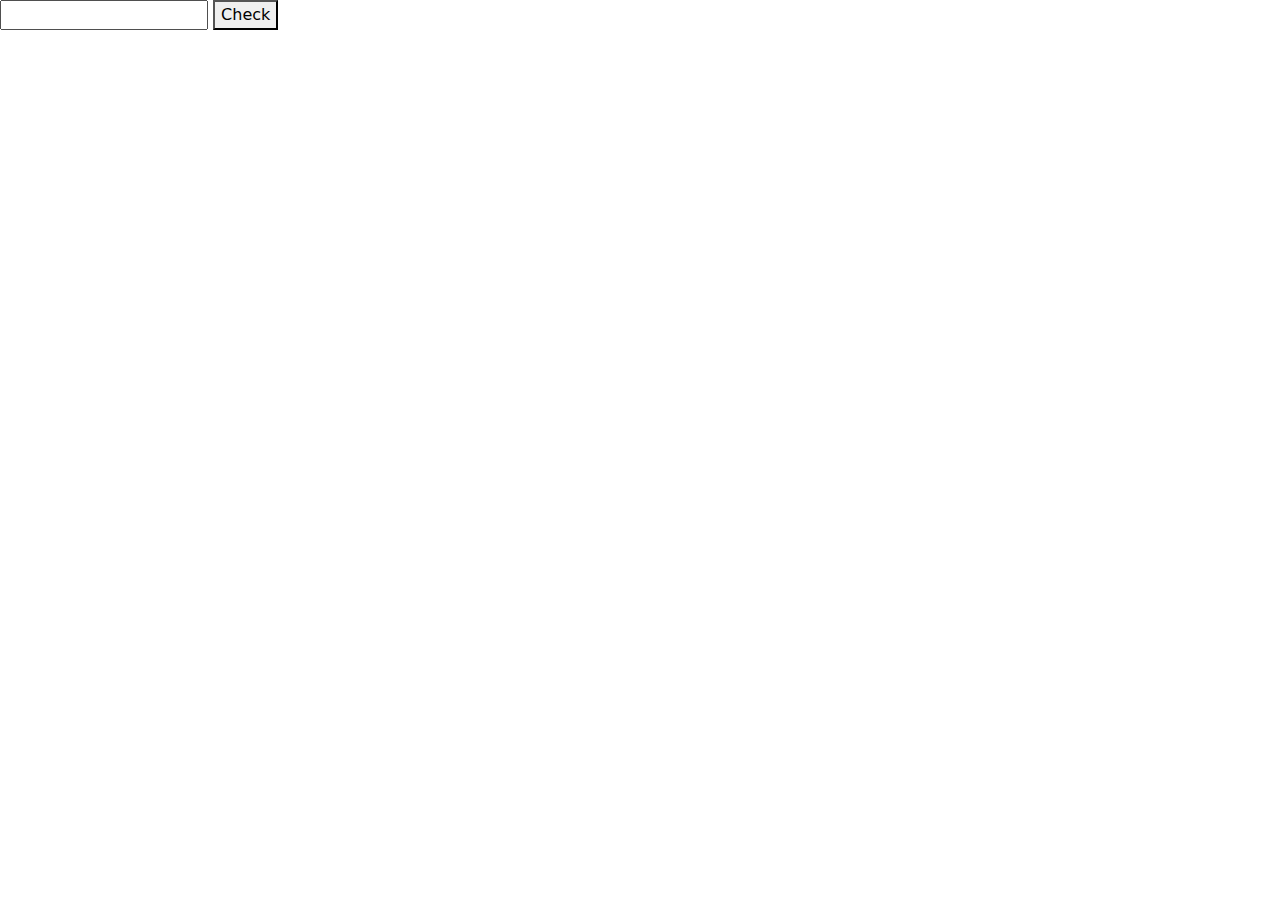
<file: palindrome_checker/index.html>
<!DOCTYPE html>
<html lang="en">
<head>
    <meta charset="UTF-8">
    <meta name="viewport" content="width=device-width, initial-scale=1.0">
    <link href="https://cdn.jsdelivr.net/npm/bootstrap@5.3.3/dist/css/bootstrap.min.css" rel="stylesheet" integrity="sha384-QWTKZyjpPEjISv5WaRU9OFeRpok6YctnYmDr5pNlyT2bRjXh0JMhjY6hW+ALEwIH" crossorigin="anonymous">
    <title>Palindrome checker</title>
</head>
<body>
    <input type="text" id="text-input">
    <button id="check-btn">Check</button>
    <div id="result"></div>
    <script src="script.js"></script>
    <script src="https://cdn.jsdelivr.net/npm/bootstrap@5.3.3/dist/js/bootstrap.bundle.min.js" integrity="sha384-YvpcrYf0tY3lHB60NNkmXc5s9fDVZLESaAA55NDzOxhy9GkcIdslK1eN7N6jIeHz" crossorigin="anonymous"></script>
</body>
</html>
</file>
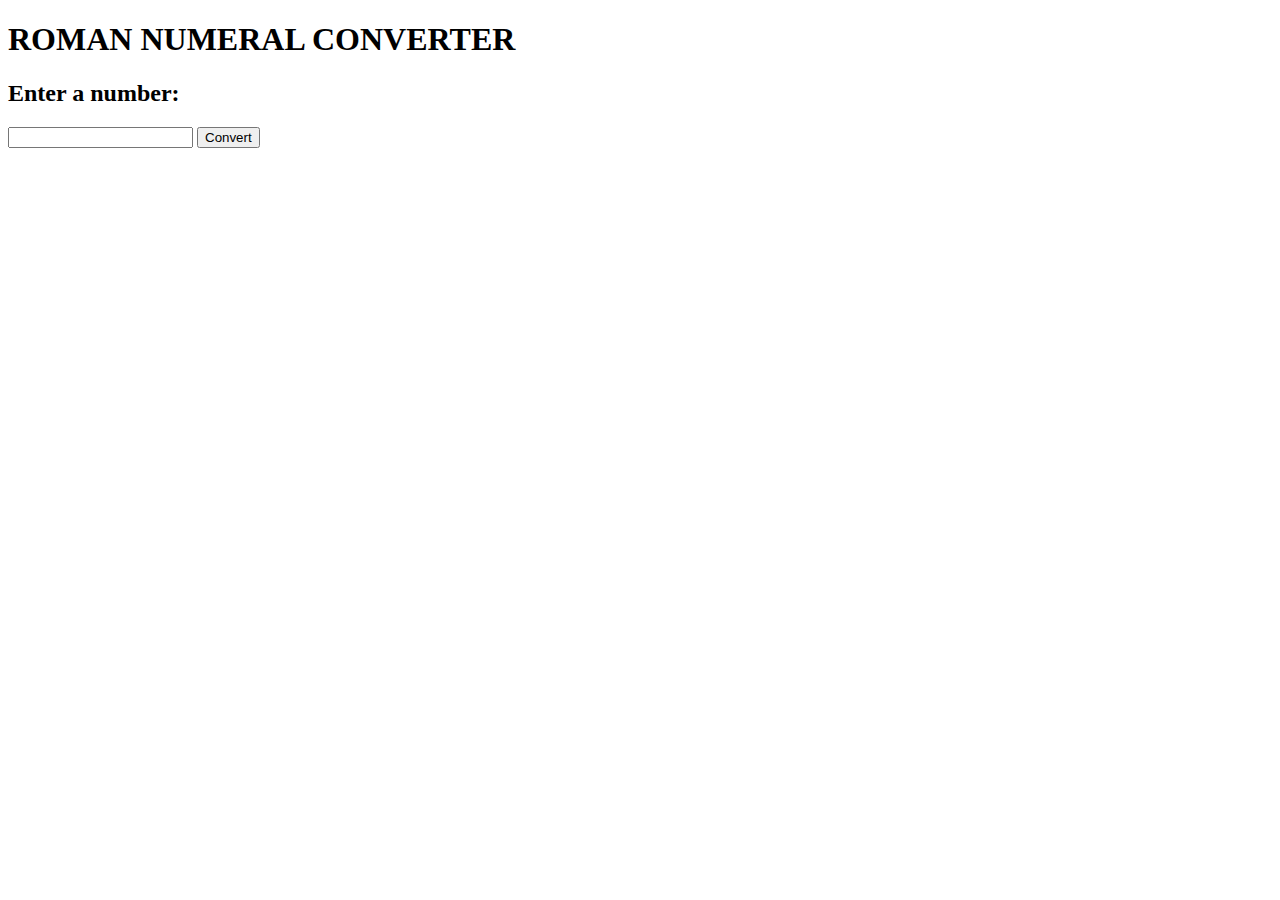
<file: roman_numeral_converter/index.html>
<!DOCTYPE html>
<html lang="en">
<head>
    <meta charset="UTF-8">
    <meta name="viewport" content="width=device-width, initial-scale=1.0">
    <title>Document</title>
</head>
<body>
    <h1>ROMAN NUMERAL CONVERTER</h1>
    <div>
        <h2>Enter a number:</h2>
        <input type="text" id="number">
        <button id="convert-btn">Convert</button>
    </div>
    <div id="output"></div>
    <script src="script.js"></script>
</body>
</html>
</file>
